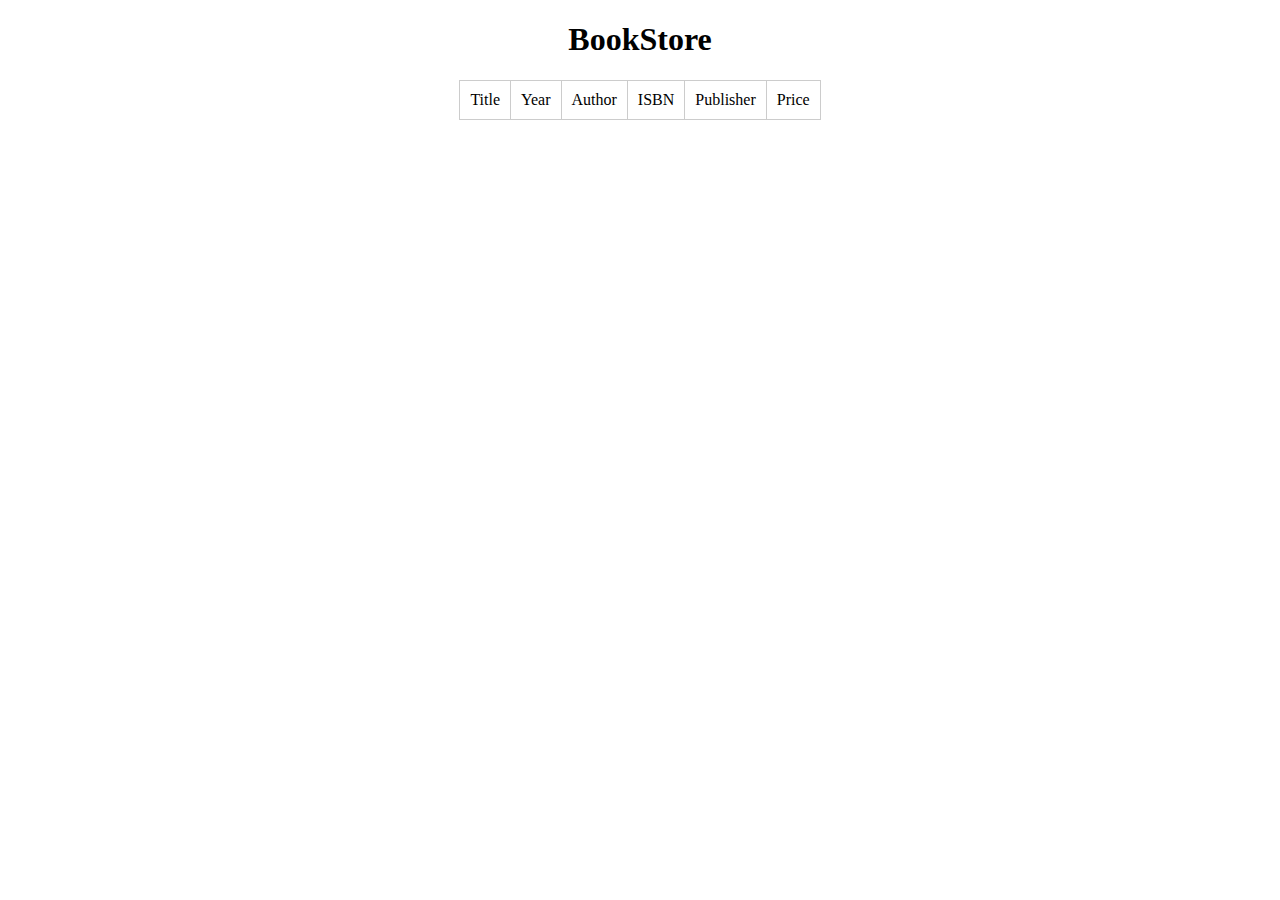
<file: index.html>
<!DOCTYPE html>
<html>
  <head>
    <link rel="stylesheet" href="style.css">
  </head>

  <body>
    <h1>BookStore</h1>
      
      
    <table>
      <tr>
          
        <td>Title</td>
        <td>Year</td>
          <td>Author</td>
          <td>ISBN</td>
          <td>Publisher</td>
          <td>Price</td>
      </tr>
     
    </table>
  </body>

</html>
</file>
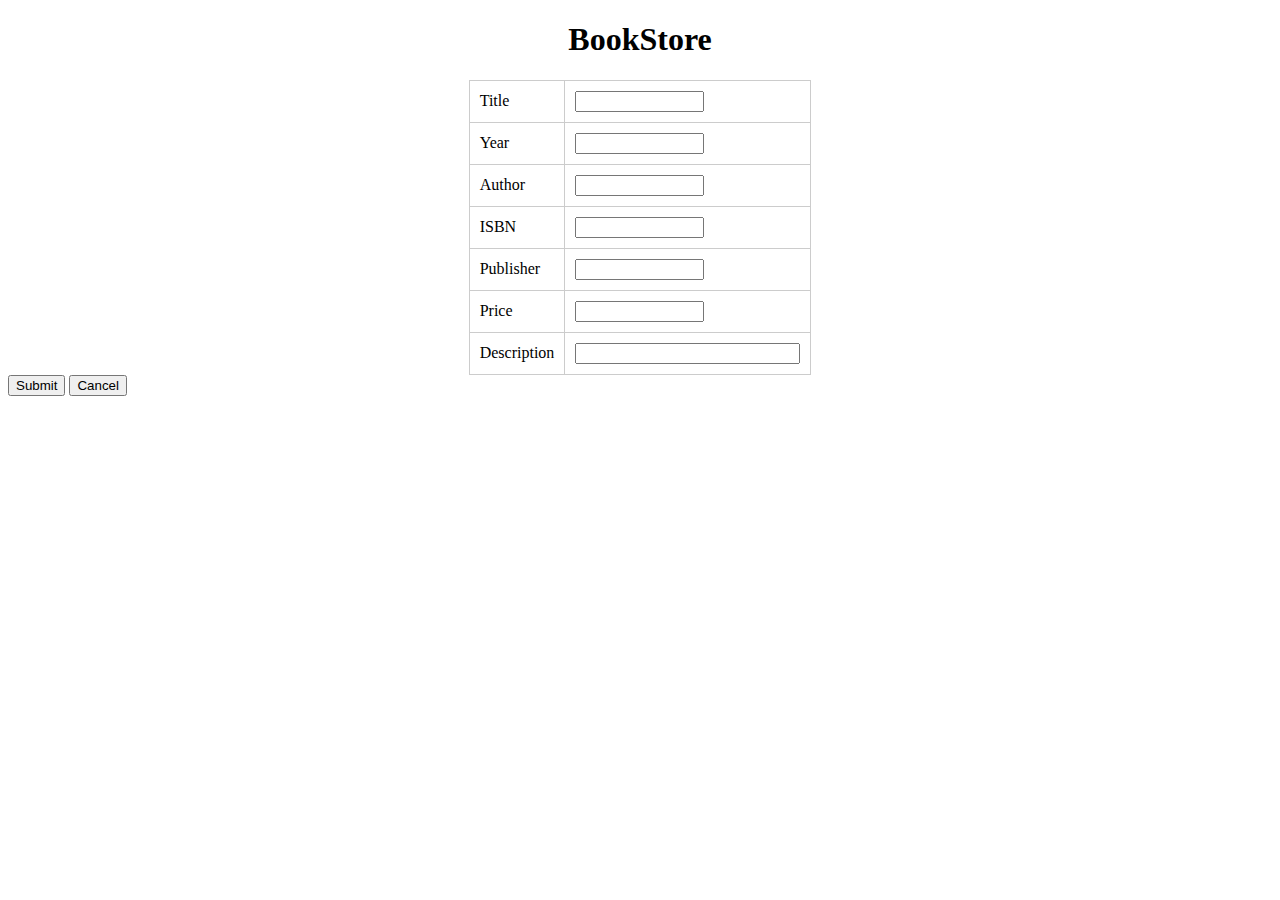
<file: book.html>
<!DOCTYPE html>
 
    <html>
    <head>
     <link rel="stylesheet" href="style.css">
     
        
 <title> BookStore </title>
 <meta http-equiv="Content-Type" content="text/html; charset=utf-8"> 
 </head>

 <body>
  <h1> BookStore</h1> 



 <table cellspacing="10">
     

  <tr>
   <td>
    <label for="Title">Title </label>  
   </td>
   <td align="south"> 
    <input type="text" name="title" size="13" maxlength="13">
   </td>
  </tr>
     
     
  <tr>
   <td>
    <label for="Year">Year </label>
   </td>
   <td align="left">
    <input type="text" name="year" size="13" maxlength="13"> 
   </td>
  </tr>
     
  <tr>
   <td>
    <label for="Author">Author </label>
   </td>
   <td align="left">
    <input type="text" name="author" size="13" maxlength="13">
   </td>
  </tr>


    
       
  <tr>
   <td>
    <label for="ISBN">ISBN </label>
   </td>
   <td align="south">
    <input type="text" name="isbn" size="13" maxlength="13"> 
   </td>
  </tr> 
    
    
    <tr>
   <td>
    <label for="Publisher">Publisher </label>
   </td>
   <td align="left">
    <input type="text" name="publisher" size="13" maxlength="13"> 
   </td>
  </tr> 
    
    
     <tr>
   <td>
    <label for="Price">Price </label>
   </td>
   <td align="south">
    <input type="text" name="price" size="13" maxlength="13"> 
   </td>
  </tr> 
    
     
    <tr>
   <td>
    <label for="dercription">Description </label>
   </td>
   <td align="south">
    <input type="text" name="description" size="25" maxlength="25"> 
   </td>
  </tr> 
     
     
     </table>
    
    
<input type="submit">
<input type="reset" value="Cancel">

 </body>
</html>
</file>
<file: style.css>
font-family: sans-serif;
}

#form {
  width: 300px;
  border: 1px solid #cccccc;
  padding: 20px;
  margin: 0 auto;
}

h1 {
  text-align: center;
}
}

.field {
  margin: 20px 0;
}

.field > label {
  display: block;
  text-transform: uppercase;
  margin: 5px;
  font-weight: bold;
  color: #3399ff;
}

.field > input {
  width: 285px;
  font-size: 20px;
  padding: 5px;
}

.button1 {
  border: none;
  font-size: 20px;
  padding: 10px 20px;
  background-color: #3399ff;
  color: white;
  text-decoration: none;
  display: inline-block;
}

.button1:hover { 
  background-color: #0066cc;
  cursor: pointer;
}
table td {
  border: 1px solid #CCC;
  padding: 10px;
}
table {
  width: 250px;
  margin: 0 auto;
  border-collapse: collapse; 
  border-spacing: 0; 
}
</file>
